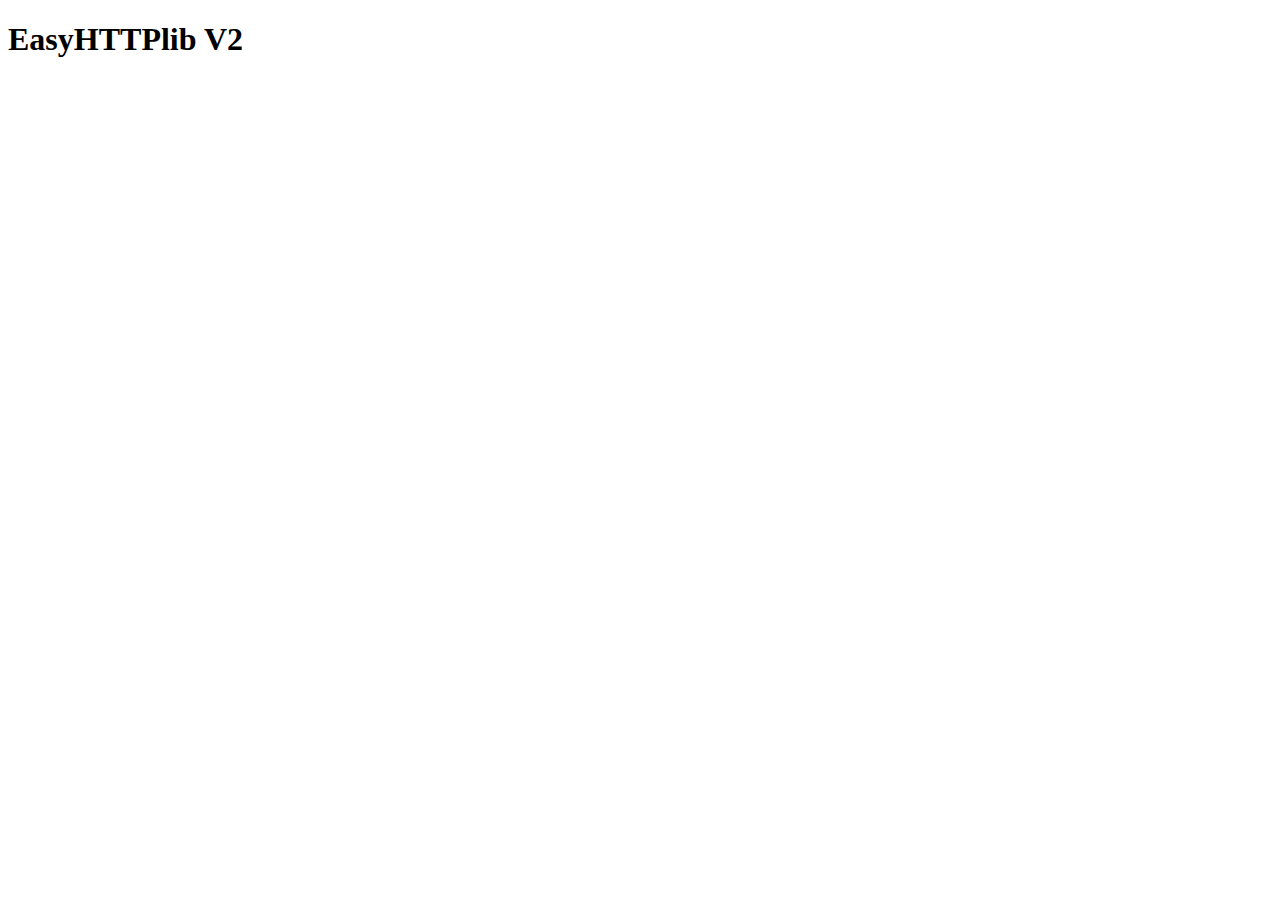
<file: easyhttp_v2_jsCourse/index.html>
<!DOCTYPE html>
<html lang="en">
<head>
  <meta charset="UTF-8">
  <meta name="viewport" content="width=device-width, initial-scale=1.0">
  <meta http-equiv="X-UA-Compatible" content="ie=edge">
  <title>Document</title>
</head>
<body>
  <h1>EasyHTTPlib V2</h1>

  <script src="easyhttp.js"></script>
  <script src="app.js"></script>
</body>
</html>
</file>
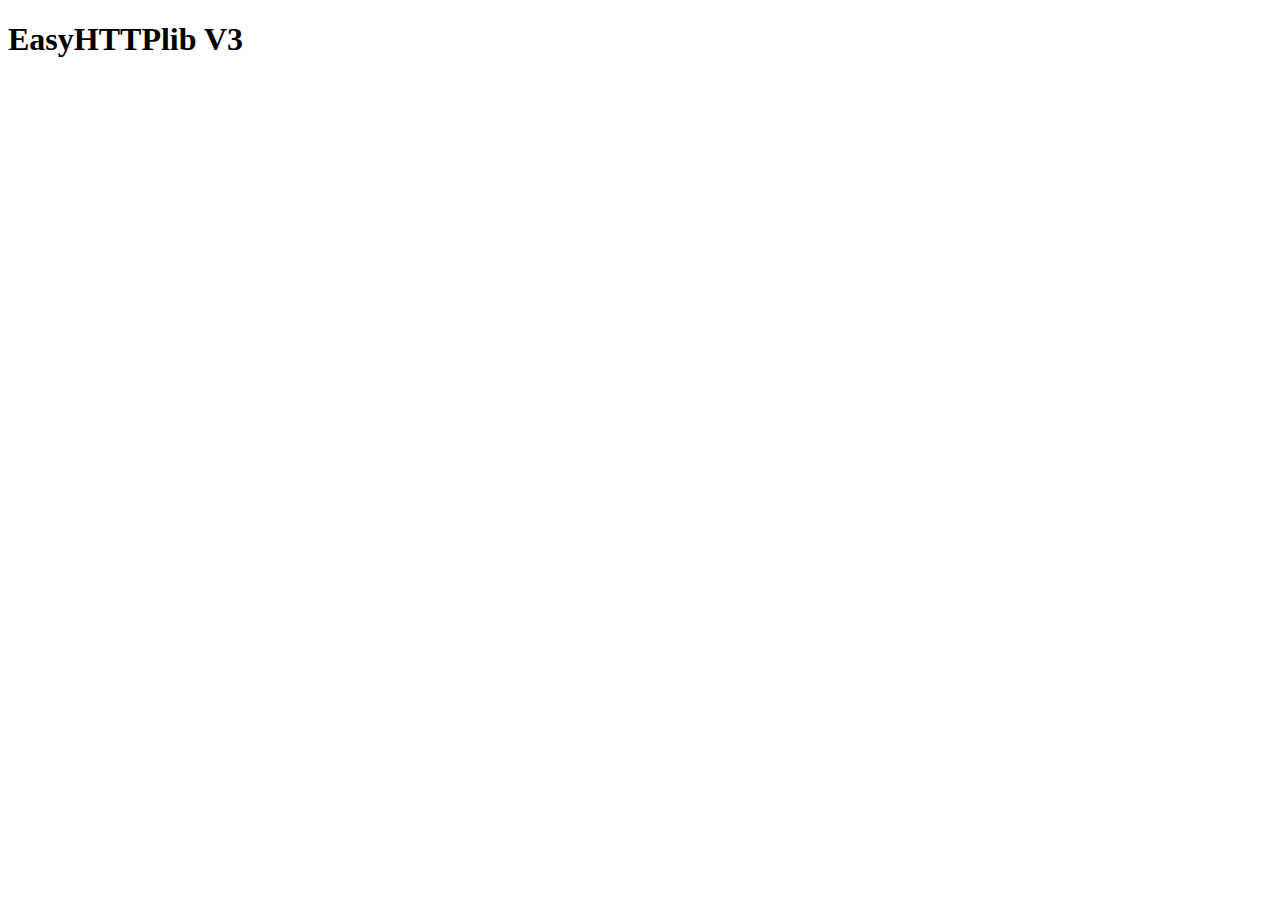
<file: easyhttp_v3_jsCourse/index.html>
<!DOCTYPE html>
<html lang="en">
<head>
  <meta charset="UTF-8">
  <meta name="viewport" content="width=device-width, initial-scale=1.0">
  <meta http-equiv="X-UA-Compatible" content="ie=edge">
  <title>Document</title>
</head>
<body>
  <h1>EasyHTTPlib V3</h1>

  <script src="easyhttp.js"></script>
  <script src="app.js"></script>
</body>
</html>
</file>
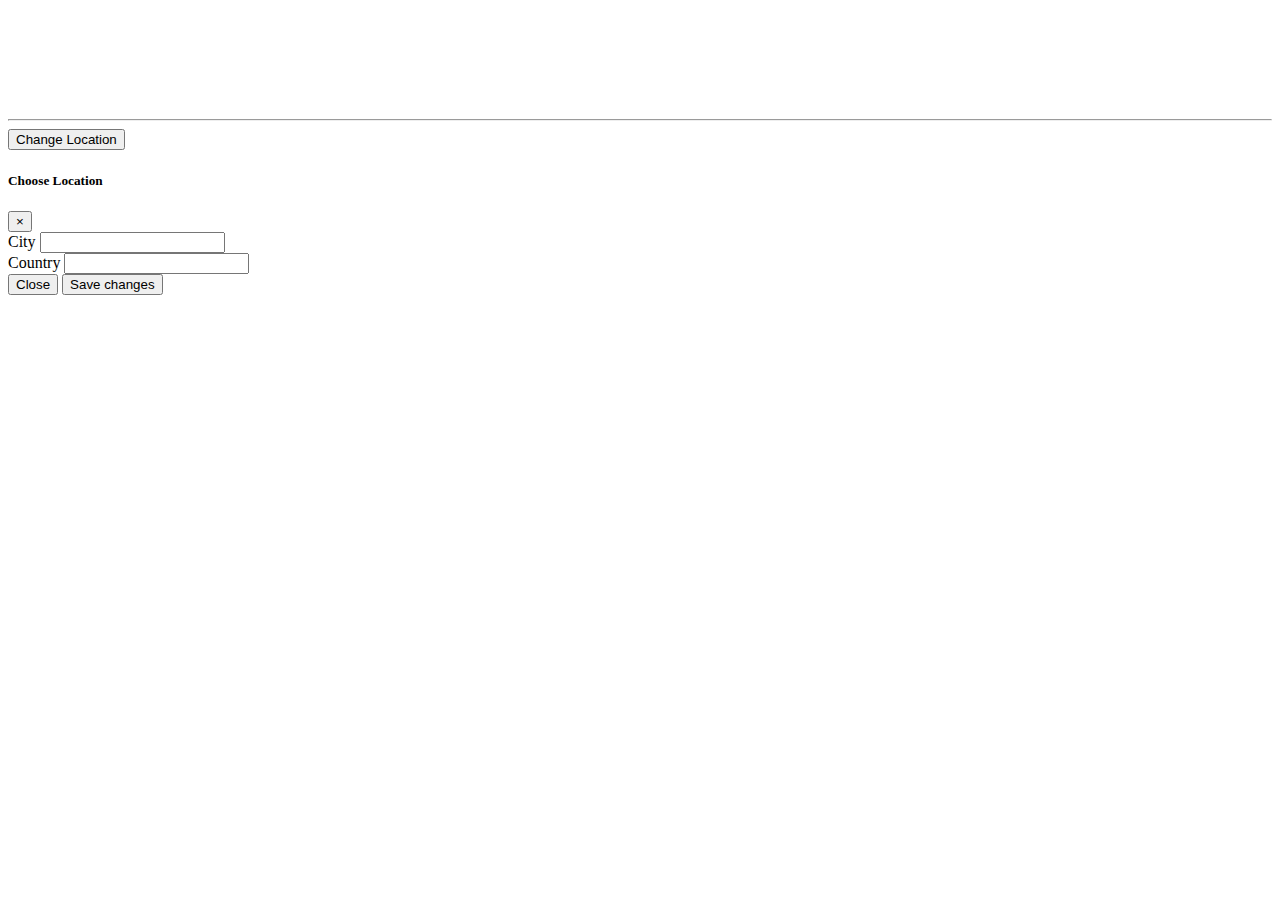
<file: weather_jsCourse/index.html>
<!DOCTYPE html>
<html lang="en">
<head>
  <meta charset="UTF-8">
  <meta name="viewport" content="width=device-width, initial-scale=1.0">
  <meta http-equiv="X-UA-Compatible" content="ie=edge">
  <title>Document</title>
  <link rel="stylesheet" href="https://bootswatch.com/4/cerulean/bootstrap.min.css">
</head>
<body>
  <div class="container">
    <div class="row">
      <div class="col-md-6 mx-auto text-center bg-primary mt-5 p-5 rounded">
        <h1 id="w-location"></h1>
        <h3 class="text-dark" id="w-desc"></h3>
        <h3 id="w-string"></h3>
        <img id="w-icon">
        <ui id="w-details" class="list-group mt-3">
          <li class="list-group-item" id="w-humidity"></li>
          <li class="list-group-item" id="w-dewpoint"></li>
          <li class="list-group-item" id="w-feels-like"></li>
          <li class="list-group-item" id="w-wind"></li>
        </ui>
        <hr>
        <button type="button" class="btn btn-primary" data-toggle="modal" data-target="#locModal">
          Change Location
        </button>
      </div>
    </div>
  </div>

  <div class="modal fade" id="locModal" tabindex="-1" role="dialog" aria-labelledby="locModalLabel" aria-hidden="true">
    <div class="modal-dialog" role="document">
      <div class="modal-content">
        <div class="modal-header">
          <h5 class="modal-title" id="locModalLabel">Choose Location</h5>
          <button type="button" class="close" data-dismiss="modal" aria-label="Close">
            <span aria-hidden="true">&times;</span>
          </button>
        </div>
        <div class="modal-body">
          <form id="w-form">
            <div class="form-group">
              <label for="city">City</label>
              <input type="text" id="city" class="form-control">
            </div>
            <div class="form-group">
              <label for="state">Country</label>
              <input type="text" id="state" class="form-control">
            </div>
          </form>
        </div>
        <div class="modal-footer">
          <button type="button" class="btn btn-secondary" data-dismiss="modal">Close</button>
          <button type="button" id="w-change-btn" class="btn btn-primary">Save changes</button>
        </div>
      </div>
    </div>
  </div>

  
  <script src="https://code.jquery.com/jquery-3.2.1.slim.min.js" integrity="sha384-KJ3o2DKtIkvYIK3UENzmM7KCkRr/rE9/Qpg6aAZGJwFDMVNA/GpGFF93hXpG5KkN" crossorigin="anonymous"></script>
  <script src="https://cdnjs.cloudflare.com/ajax/libs/popper.js/1.12.9/umd/popper.min.js" integrity="sha384-ApNbgh9B+Y1QKtv3Rn7W3mgPxhU9K/ScQsAP7hUibX39j7fakFPskvXusvfa0b4Q" crossorigin="anonymous"></script>
  <script src="https://maxcdn.bootstrapcdn.com/bootstrap/4.0.0/js/bootstrap.min.js" integrity="sha384-JZR6Spejh4U02d8jOt6vLEHfe/JQGiRRSQQxSfFWpi1MquVdAyjUar5+76PVCmYl" crossorigin="anonymous"></script>

  <script src="storage.js"></script>
  <script src="weather.js"></script>
  <script src="ui.js"></script>
  <script src="app.js"></script>
</body>
</html>
</file>
